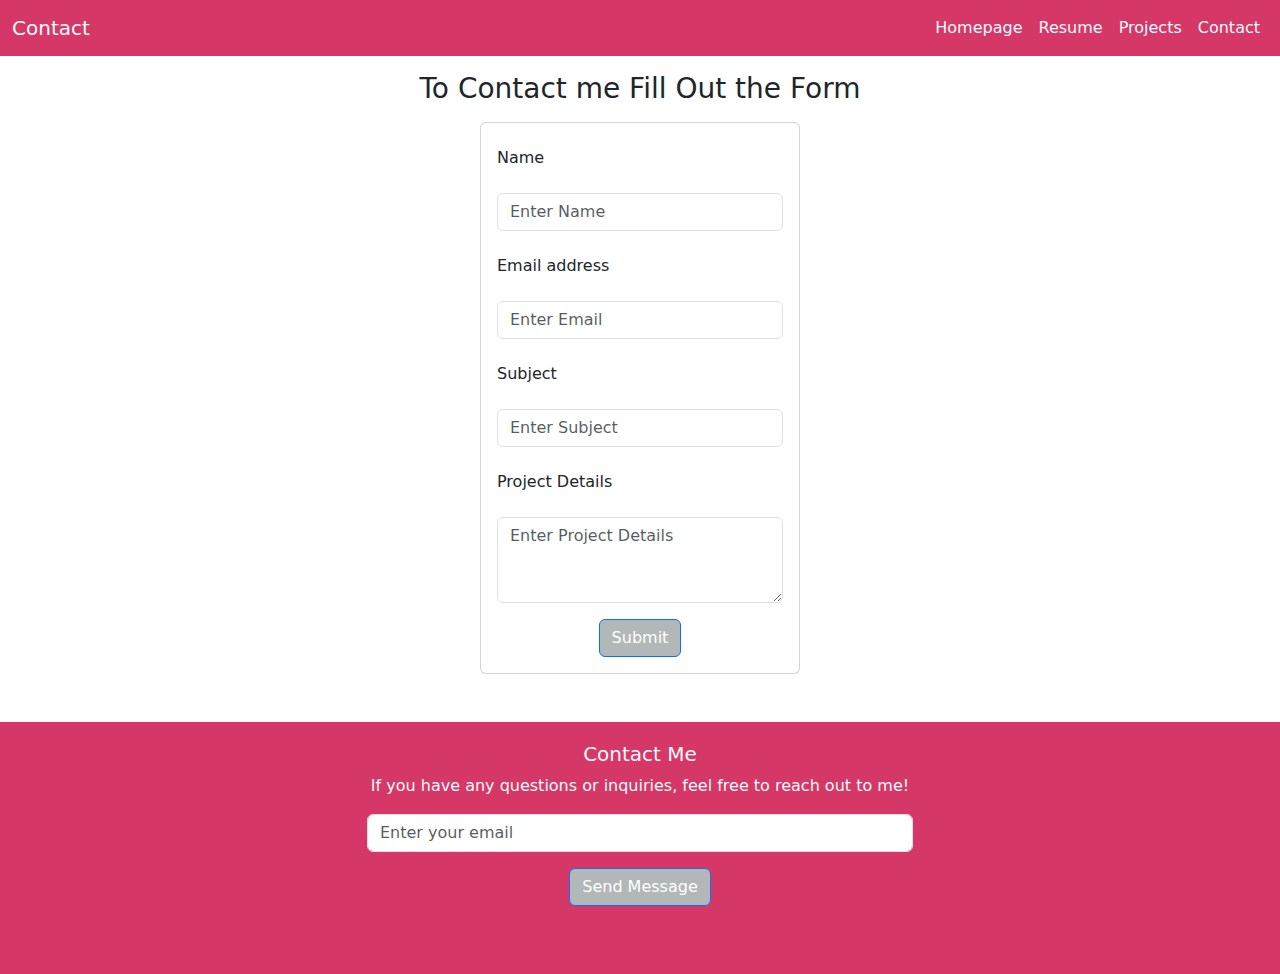
<file: contact.html>
<!DOCTYPE html>
<html lang="en">

<head>
  <meta charset="UTF-8" />
  <meta name="viewport" content="width=device-width, initial-scale=1.0" />
  <title>Document</title>
  <link href="https://cdn.jsdelivr.net/npm/bootstrap@5.3.3/dist/css/bootstrap.min.css" rel="stylesheet"
    integrity="sha384-QWTKZyjpPEjISv5WaRU9OFeRpok6YctnYmDr5pNlyT2bRjXh0JMhjY6hW+ALEwIH" crossorigin="anonymous" />
  <script src="https://cdn.jsdelivr.net/npm/bootstrap@5.3.3/dist/js/bootstrap.bundle.min.js"
    integrity="sha384-YvpcrYf0tY3lHB60NNkmXc5s9fDVZLESaAA55NDzOxhy9GkcIdslK1eN7N6jIeHz"
    crossorigin="anonymous"></script>
  <link rel="stylesheet" href="style.css">
</head>

<body>
  <nav class="navbar navbar-expand-lg navbar-clr bg-light">
    <div class="container-fluid">
      <a class="navbar-brand text-light" href="#">Contact</a>
      <button class="navbar-toggler" type="button" data-toggle="collapse" data-target="#navbarNav"
        aria-controls="navbarNav" aria-expanded="false" aria-label="Toggle navigation">
        <span class="navbar-toggler-icon"></span>
      </button>
      <div class="collapse navbar-collapse justify-content-end" id="navbarNav">
        <ul class="navbar-nav">
          <li class="nav-item">
            <a class="nav-link text-light" href="index.html">Homepage</a>
          </li>
          <li class="nav-item">
            <a class="nav-link text-light" href="cv.html">Resume</a>
          </li>
          <li class="nav-item">
            <a class="nav-link text-light" href="project.html">Projects</a>
          </li>
          <li class="nav-item">
            <a class="nav-link text-light" href="contact.html">Contact</a>
          </li>
        </ul>
      </div>
    </div>
  </nav>
  <h3 class="text-center mt-3 mb-3">To Contact me Fill Out the Form</h3>
  <div class="container">
  <div class="row justify-content-center">
    <div class="col-auto">
  <div class="card p-3" style="width: 20rem;">
  <form>
    <div class="form-group">
      <label class=" col-form-label" for="NameId">Name</label>
      <input type="text" class="form-control mt-3 mb-3" id="NameId" aria-describedby="emailHelp" placeholder="Enter Name">
    </div>
    <div class="form-group">
      <label class=" col-form-label" for="exampleInputEmail1">Email address</label>
      <input type="email" class="form-control mt-3 mb-3" id="exampleInputEmail1" aria-describedby="emailHelp" placeholder="Enter Email">
    </div>
    <div class="form-group">
      <label class=" col-form-label" for="Subid">Subject</label>
      <input type="text" class="form-control mt-3 mb-3" id="Subid" aria-describedby="emailHelp" placeholder="Enter Subject">
    </div>
    <div class="form-group">
      <label class="col-form-label" for="exampleFormControlTextarea1">Project Details</label>
      <textarea class="form-control mt-3 mb-3" id="exampleFormControlTextarea1" rows="3"placeholder="Enter Project Details"></textarea>
    </div>
    <div class="d-flex justify-content-center">
    <button type="submit" class="btn btn-primary text-center">Submit</button></div>
  </form>
</div>
    </div>
</div>
</div>
<footer class="footer mt-5">
  <div class="container">
    <div class="row">
      <div class="col-md-6 mx-auto">
        <h5 class="text-light">Contact Me</h5>
        <p class="text-light">If you have any questions or inquiries, feel free to reach out to me!</p>
        <!-- Contact Form -->
        <form>
          <div class="form-group my-3">
            <input type="email" class="form-control" id="email" placeholder="Enter your email">
          </div>
          <button type="submit" class="btn btn-primary">Send Message</button>
        </form>
        <div class="social-icons mt-4">
          <a href="https://www.instagram.com/" target="_blank" class="social-icon"><i class="fa fa-instagram"></i></a>
          <a href="https://www.linkedin.com/" target="_blank" class="social-icon"><i class="fa fa-linkedin"></i></a>
          <a href="https://twitter.com/" target="_blank" class="social-icon"><i class="fa fa-twitter"></i></a>
        </div>
      </div>
    </div>
  </div>
</footer>
</body>
</html>
</file>
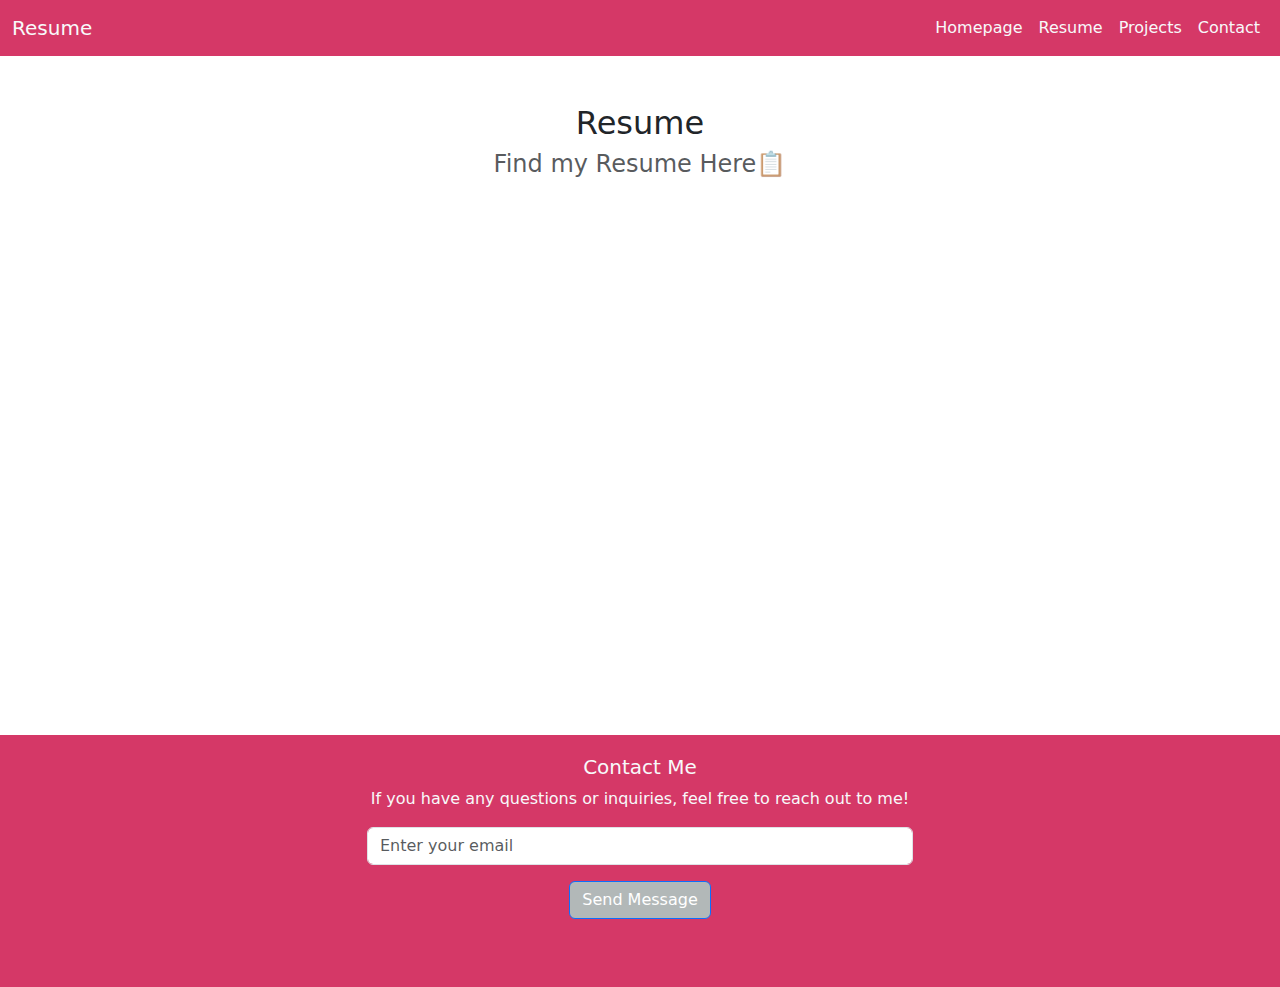
<file: cv.html>
<!DOCTYPE html>
<html lang="en">

<head>
  <meta charset="UTF-8" />
  <meta name="viewport" content="width=device-width, initial-scale=1.0" />
  <title>Document</title>
  <link href="https://cdn.jsdelivr.net/npm/bootstrap@5.3.3/dist/css/bootstrap.min.css" rel="stylesheet"
    integrity="sha384-QWTKZyjpPEjISv5WaRU9OFeRpok6YctnYmDr5pNlyT2bRjXh0JMhjY6hW+ALEwIH" crossorigin="anonymous" />
  <script src="https://cdn.jsdelivr.net/npm/bootstrap@5.3.3/dist/js/bootstrap.bundle.min.js"
    integrity="sha384-YvpcrYf0tY3lHB60NNkmXc5s9fDVZLESaAA55NDzOxhy9GkcIdslK1eN7N6jIeHz"
    crossorigin="anonymous"></script>
  <link rel="stylesheet" href="style.css">
</head>

<body>
  <nav class="navbar navbar-expand-lg navbar-clr bg-light">
    <div class="container-fluid">
      <a class="navbar-brand text-light" href="#">Resume</a>
      <button class="navbar-toggler" type="button" data-toggle="collapse" data-target="#navbarNav"
        aria-controls="navbarNav" aria-expanded="false" aria-label="Toggle navigation">
        <span class="navbar-toggler-icon"></span>
      </button>
      <div class="collapse navbar-collapse justify-content-end" id="navbarNav">
        <ul class="navbar-nav">
          <li class="nav-item">
            <a class="nav-link text-light" href="index.html">Homepage</a>
          </li>
          <li class="nav-item">
            <a class="nav-link text-light" href="cv.html">Resume</a>
          </li>
          <li class="nav-item">
            <a class="nav-link text-light" href="project.html">Projects</a>
          </li>
          <li class="nav-item">
            <a class="nav-link text-light" href="contact.html">Contact</a>
          </li>
        </ul>
      </div>
    </div>
  </nav>
  
  <div class="container d-flex align-items-center justify-content-center">
    <div class="row">
      
        <h2 class="mt-5 justify-content-center align-items-center text-center">Resume</h2>
        <h4 class="text-center text-body-secondary">Find my Resume Here📋</h4>
        <iframe class="embed-responsive-item" src="resume.pdf#zoom=100" scrolling="no" height="500"></iframe>
      </div>
    </div>
  

  <footer class="footer mt-5">
    <div class="container">
      <div class="row">
        <div class="col-md-6 mx-auto">
          <h5 class="text-light">Contact Me</h5>
          <p class="text-light">If you have any questions or inquiries, feel free to reach out to me!</p>
          <!-- Contact Form -->
          <form>
            <div class="form-group my-3">
              <input type="email" class="form-control" id="email" placeholder="Enter your email">
            </div>
            <button type="submit" class="btn btn-primary">Send Message</button>
          </form>
          <div class="social-icons mt-4">
            <a href="https://www.instagram.com/" target="_blank" class="social-icon"><i class="fa fa-instagram"></i></a>
            <a href="https://www.linkedin.com/" target="_blank" class="social-icon"><i class="fa fa-linkedin"></i></a>
            <a href="https://twitter.com/" target="_blank" class="social-icon"><i class="fa fa-twitter"></i></a>
          </div>
        </div>
      </div>
    </div>
  </footer>
</body>
</html>
</file>
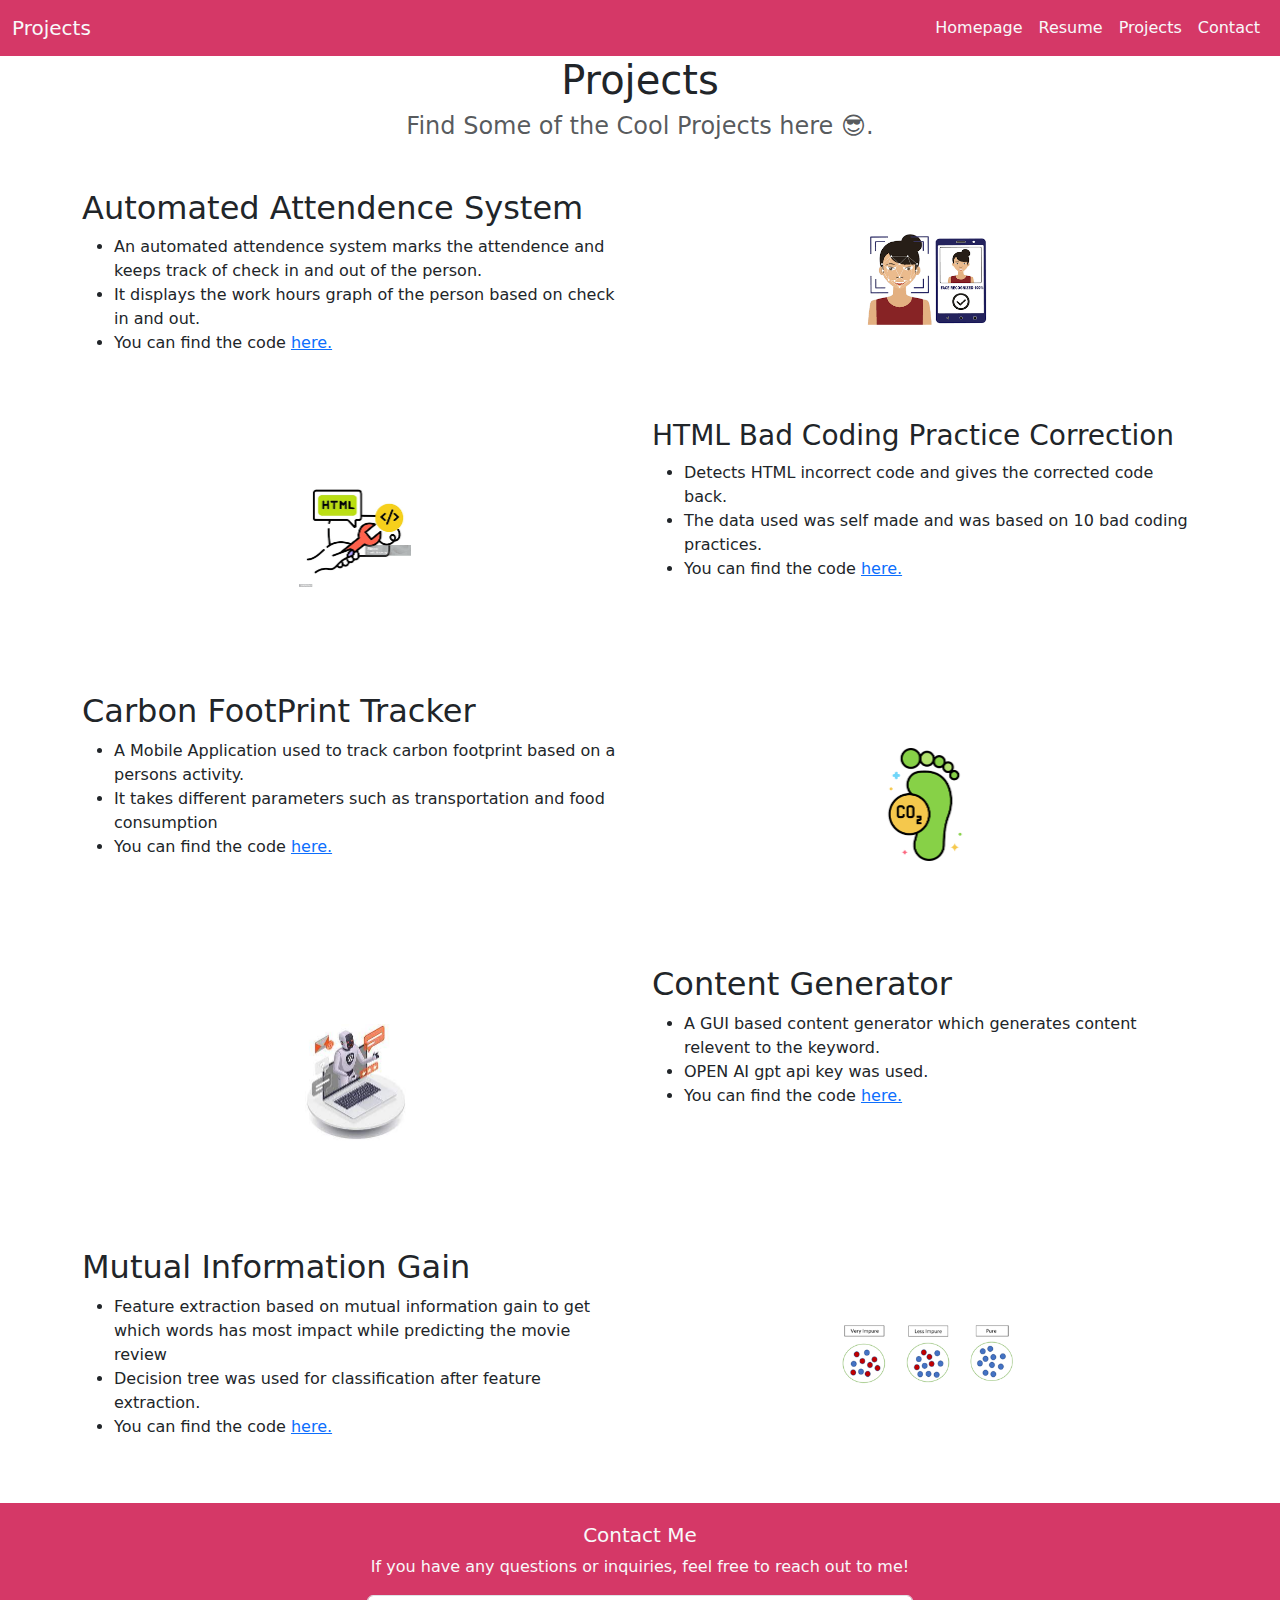
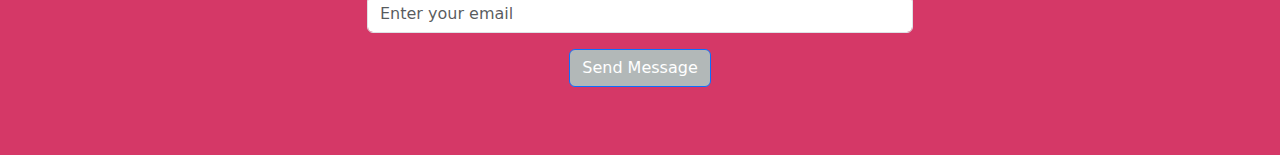
<file: project.html>
<!DOCTYPE html>
<html lang="en">

<head>
  <meta charset="UTF-8" />
  <meta name="viewport" content="width=device-width, initial-scale=1.0" />
  <title>Document</title>
  <link href="https://cdn.jsdelivr.net/npm/bootstrap@5.3.3/dist/css/bootstrap.min.css" rel="stylesheet"
    integrity="sha384-QWTKZyjpPEjISv5WaRU9OFeRpok6YctnYmDr5pNlyT2bRjXh0JMhjY6hW+ALEwIH" crossorigin="anonymous" />
  <script src="https://cdn.jsdelivr.net/npm/bootstrap@5.3.3/dist/js/bootstrap.bundle.min.js"
    integrity="sha384-YvpcrYf0tY3lHB60NNkmXc5s9fDVZLESaAA55NDzOxhy9GkcIdslK1eN7N6jIeHz"
    crossorigin="anonymous"></script>
  <link rel="stylesheet" href="style.css">
</head>

<body>
  <nav class="navbar navbar-expand-lg navbar-clr bg-light">
    <div class="container-fluid">
      <a class="navbar-brand text-light" href="#">Projects</a>
      <button class="navbar-toggler" type="button" data-toggle="collapse" data-target="#navbarNav"
        aria-controls="navbarNav" aria-expanded="false" aria-label="Toggle navigation">
        <span class="navbar-toggler-icon"></span>
      </button>
      <div class="collapse navbar-collapse justify-content-end" id="navbarNav">
        <ul class="navbar-nav">
          <li class="nav-item">
            <a class="nav-link text-light" href="index.html">Homepage</a>
          </li>
          <li class="nav-item">
            <a class="nav-link text-light" href="cv.html">Resume</a>
          </li>
          <li class="nav-item">
            <a class="nav-link text-light" href="project.html">Projects</a>
          </li>
          <li class="nav-item">
            <a class="nav-link text-light" href="contact.html">Contact</a>
          </li>
        </ul>
      </div>
    </div>
  </nav>
  <div class="text-center"><h1>Projects</h1>
  <h4 class="text-body-secondary">Find Some of the Cool Projects here 😎.</h4></div>

<div class="container my-5">

  <div class="row">
    <div class="col-md-6">
  <div class="content">
  <h2>Automated Attendence System</h2>
  <ul>
  <li>
    An automated attendence system marks the attendence and keeps track of check in and out of the person.</li>
    <li>
    It displays the work hours graph of the person based on check in and out.</li>
    <li>You can find the code
    <a href="https://github.com/shaheen234/Automated-Attendance-System">here.</a></li>
    </ul></div></div>
    <div class="col-md-6 d-flex justify-content-center align-items-center"><img class="head2"src="auto-att.png" alt=""></div>
</div>
</div>
<!--coding practice -->
<div class="container my-5">

  <div class="row">
    <div class="col-md-6 d-flex justify-content-center align-items-center"><img class="head2"src="html-coding.png" alt=""></div>

    <div class="col-md-6">
  <div class="content">
    <h3>HTML Bad Coding Practice Correction</h3>
    <ul>
    <li>
      Detects HTML incorrect code and gives the corrected code back.</li>
      <li>
      The data used was self made and was based on 10 bad coding practices.</li>
      <li>You can find the code
      <a href="https://github.com/shaheen234/HTML-bad-coding-practices">here.</a></li>
      </ul></div></div>
</div>
</div>

<div class="container my-5">

  <div class="row">
    <div class="col-md-6">
  <div class="content">
    <h2>Carbon FootPrint Tracker</h2>
    <ul>
    <li>
      A Mobile Application used to track carbon footprint based on a persons activity.</li>
      <li>
      It takes different parameters such as transportation and food consumption</li>
      <li>You can find the code
      <a href="https://github.com/hamza13-12/Carbon-Footprint-Tracker-">here.</a></li>
      </ul></div></div>
    <div class="col-md-6 d-flex justify-content-center align-items-center"><img class="head2"src="carbon.png" alt=""></div>
</div>
</div>
<!-- noisli for studying -->
<div class="container my-5">

  <div class="row">
    <div class="col-md-6 d-flex justify-content-center align-items-center"><img class="head2"src="content.png" alt=""></div>

    <div class="col-md-6">
  <div class="content">
    <h2>Content Generator</h2>
    <ul>
    <li>
      A GUI based content generator which generates content relevent to the keyword.</li>
      <li>
      OPEN AI gpt api key was used.</li>
      <li>You can find the code
      <a href="https://github.com/shaheen234/ContentGenerator">here.</a></li>
      </ul>
    </div></div>
</div>
</div>
<!-- noisli to travel -->
<div class="container my-5">

  <!-- Content goes here -->
  <div class="row">
    <div class="col-md-6">
  <div class="content">
    <h2>Mutual Information Gain</h2>
    <ul>
    <li>
      Feature extraction based on mutual information gain to get which words has most impact while predicting the movie review</li>
      <li>
     Decision tree was used for classification after feature extraction.</li>
      <li>You can find the code
      <a href="https://github.com/shaheen234/feature-selection-based-on-mutual-information-gain-for-classification">here.</a></li>
      </ul>
    </div></div>
    <div class="col-md-6 d-flex justify-content-center align-items-center"><img class="head2"src="informationgain.png" alt=""></div>
</div>
</div>

</div>
</div>
<footer class="footer mt-5">
  <div class="container">
    <div class="row">
      <div class="col-md-6 mx-auto">
        <h5 class="text-light">Contact Me</h5>
        <p class="text-light">If you have any questions or inquiries, feel free to reach out to me!</p>
        <!-- Contact Form -->
        <form>
          <div class="form-group my-3">
            <input type="email" class="form-control" id="email" placeholder="Enter your email">
          </div>
          <button type="submit" class="btn btn-primary">Send Message</button>
        </form>
        <div class="social-icons mt-4">
          <a href="https://www.instagram.com/" target="_blank" class="social-icon"><i class="fa fa-instagram"></i></a>
          <a href="https://www.linkedin.com/" target="_blank" class="social-icon"><i class="fa fa-linkedin"></i></a>
          <a href="https://twitter.com/" target="_blank" class="social-icon"><i class="fa fa-twitter"></i></a>
        </div>
      </div>
    </div>
  </div>
</footer>
</body>
</html>
</file>
<file: style.css>
.navbar-clr{
    background-color: #d53867 !important;
}
.layer-clr{
  background-color: #d53867
}
.spacer {
    aspect-ratio: 960/70;
    width: 100%;
    background-repeat: no-repeat;
    background-position: center;
    background-size: cover;
  }
  .spacer2 {
    aspect-ratio: 960/100;
    width: 100%;
    background-repeat: no-repeat;
    background-position: center;
    background-size: cover;
  }


  .layer1 {
    background-image: url('./wave_purple.svg');
  }
  .layer2 {
    background-image: url('./layered-waves-haikei.svg');
  }
  .image-container{
    
    height: 10rem;
    width: 10rem;
    top: 150px;
  }
  .head{
    width: 50%;
}
.logo-container {
  display: flex;
  justify-content: space-evenly;
}
.logo-container .logo {
  flex: 1;
  max-width: 100px;
  max-width: 15%;
  margin: 10px;
  height: auto;
}

.embed-responsive-item{
  /* height: 100vh; */
  width: 100%;
  overflow: hidden;
}
.btn-primary{
background-color: rgb(178, 184, 184) !important;
outline:rgb(178, 184, 184) !important;
}
.footer {
  background-color:  #d53867;
  padding: 20px 0;
  text-align: center;

}
.img-center{
  display: flex;
  justify-content: center;
}
.social-icon{
  display: inline-block;
}
i {
  font-family: FontAwesome !important;
  text-decoration: none;
  color: rgb(0, 0, 0);
}
.head2{
  height: 50%;
}
</file>
